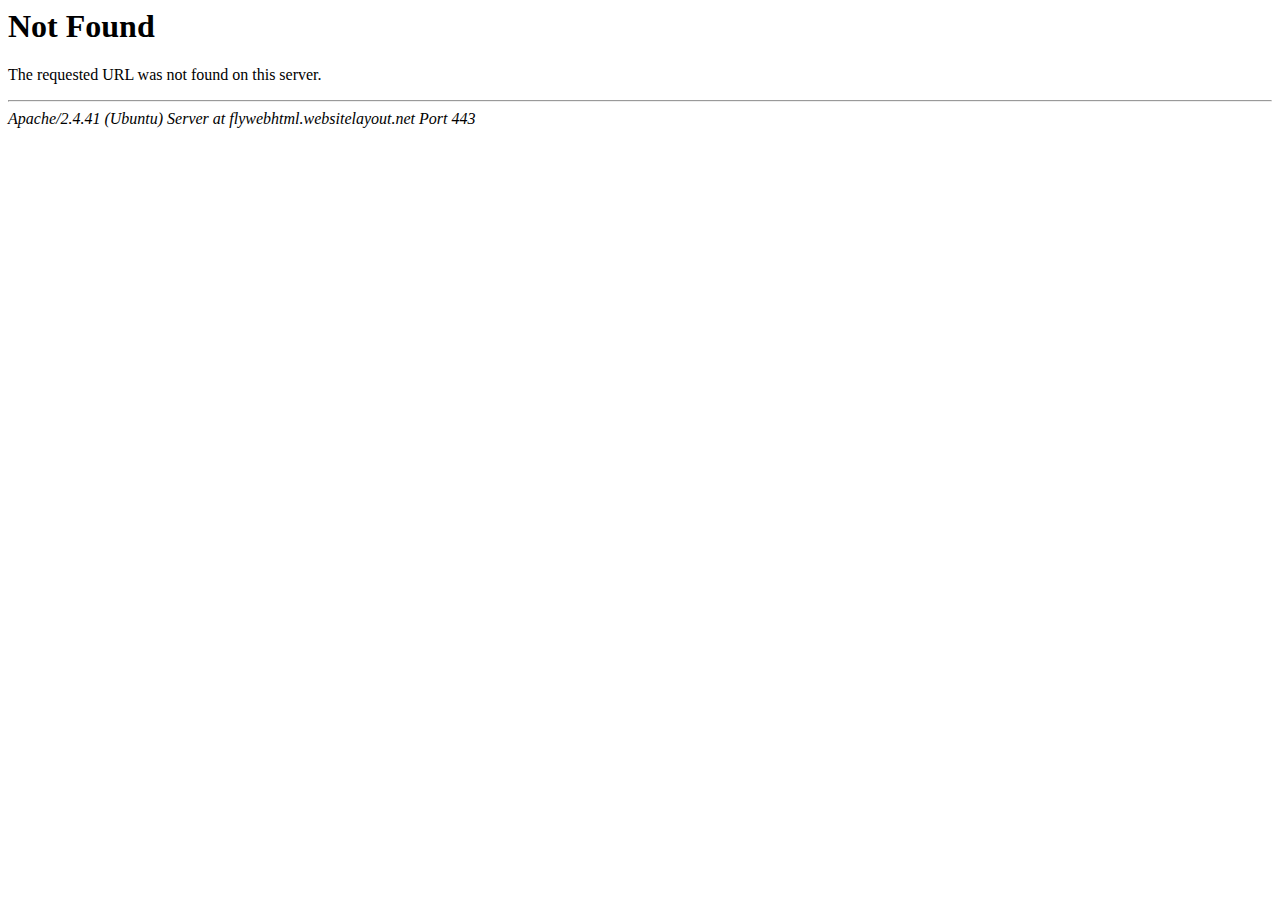
<file: img/icons/video-play.html>
<!DOCTYPE HTML PUBLIC "-//IETF//DTD HTML 2.0//EN">
<html><head>
<title>404 Not Found</title>
</head><body>
<h1>Not Found</h1>
<p>The requested URL was not found on this server.</p>
<hr>
<address>Apache/2.4.41 (Ubuntu) Server at flywebhtml.websitelayout.net Port 443</address>
</body></html>
</file>
